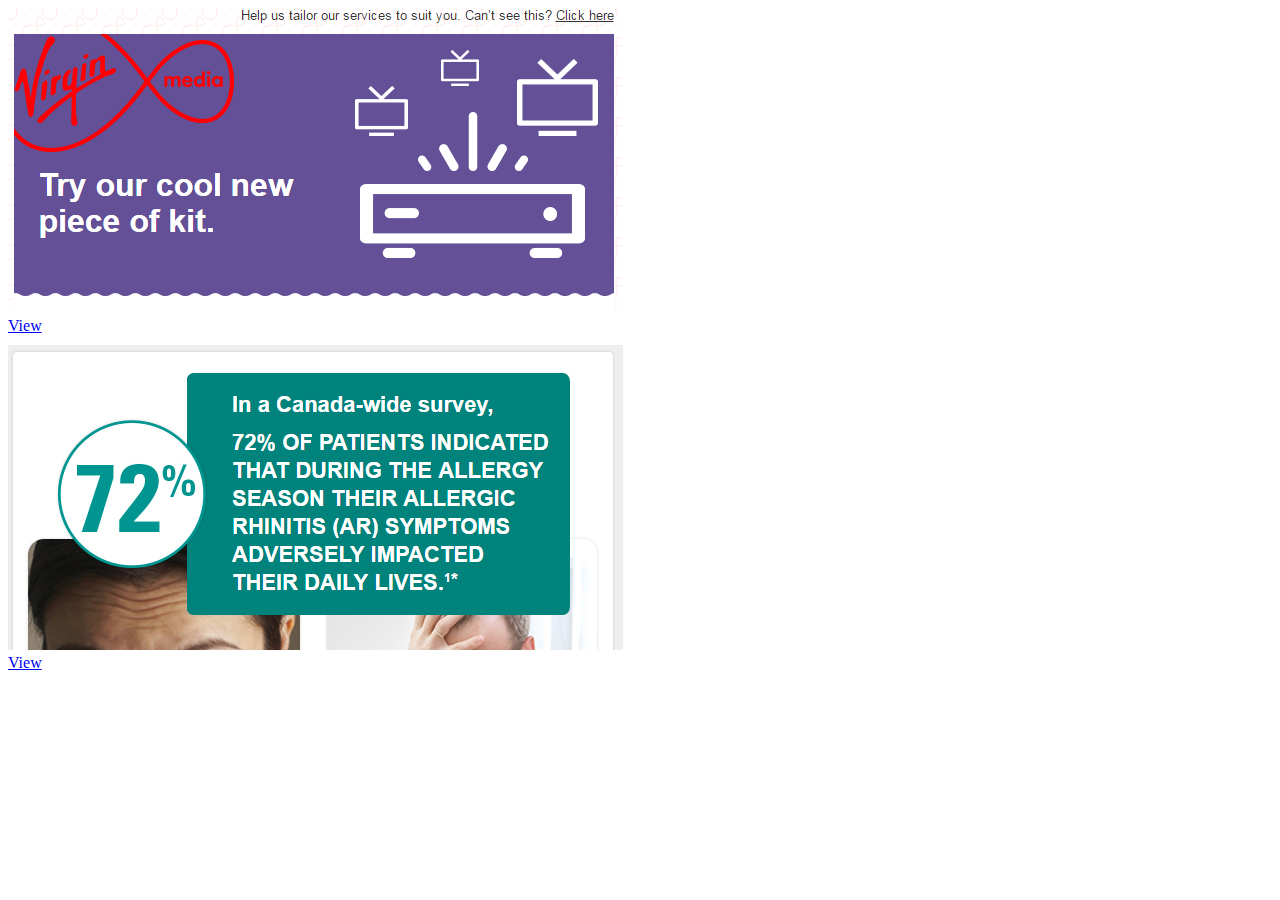
<file: index.html>
<!doctype html>
<html>
<head>
<meta charset="utf-8">
<title>Untitled Document</title>
<link href="css/main.css" rel="stylesheet" type="text/css">
<script src="https://ajax.googleapis.com/ajax/libs/jquery/2.2.4/jquery.min.js"></script>
<script type="text/javascript" src="scripts/js.js"></script>
</head>

<body>
<section id="emails">
 <div class="email">
 <img src="images/screenshot1.png">
 <a href="emails/OFT_trial_recruitment.html" class="button">View</a>
 </div>
 <div class="email">
 <img src="images/screenshot2.jpg">
 <a href="emails/RESP-1166003-0000_Grastek_rep_EN.html" class="button">View</a>
 </div>
 </section>

<script type="text/javascript">$('#emails').emailpreviewer();</script>
</body>
</html>
</file>
<file: css/main.css>
#iframe-outer{
	position:absolute;
	width:100%;
	top:0;
	bottom:0;
	background-color: rgba(0,0,0,0.6);
}
.iframe-holder{
	position:relative;
	background-color:#fff;
	width:640px;
	margin:0 auto;
	top:30px;
	bottom:30px;
}
#iframe{
	top:0;
	bottom:0;
	margin:0 auto;
	display:block;
	border:0;
}
.top-row{
	background-color:#fcfcfc;
}
.button-holder{
	float:right;
}
button{
	display:inline-block;
	padding:10px;
	border:none;
	background-color:#fcfcfc;
	cursor:pointer;
}
button:hover{
	background-color:rgba(4,181,19,0.44);
}
img.icon{
	width:30px;
	height:auto;
}
a{	
	display:block;
	margin-bottom:10px;
}

/**
 * For modern browsers
 * 1. The space content is one way to avoid an Opera bug when the
 *    contenteditable attribute is included anywhere else in the document.
 *    Otherwise it causes space to appear at the top and bottom of elements
 *    that are clearfixed.
 * 2. The use of `table` rather than `block` is only necessary if using
 *    `:before` to contain the top-margins of child elements.
 */
.cf:before,
.cf:after {
    content: " "; /* 1 */
    display: table; /* 2 */
}

.cf:after {
    clear: both;
}

/**
 * For IE 6/7 only
 * Include this rule to trigger hasLayout and contain floats.
 */
.cf {
    *zoom: 1;
}
</file>
